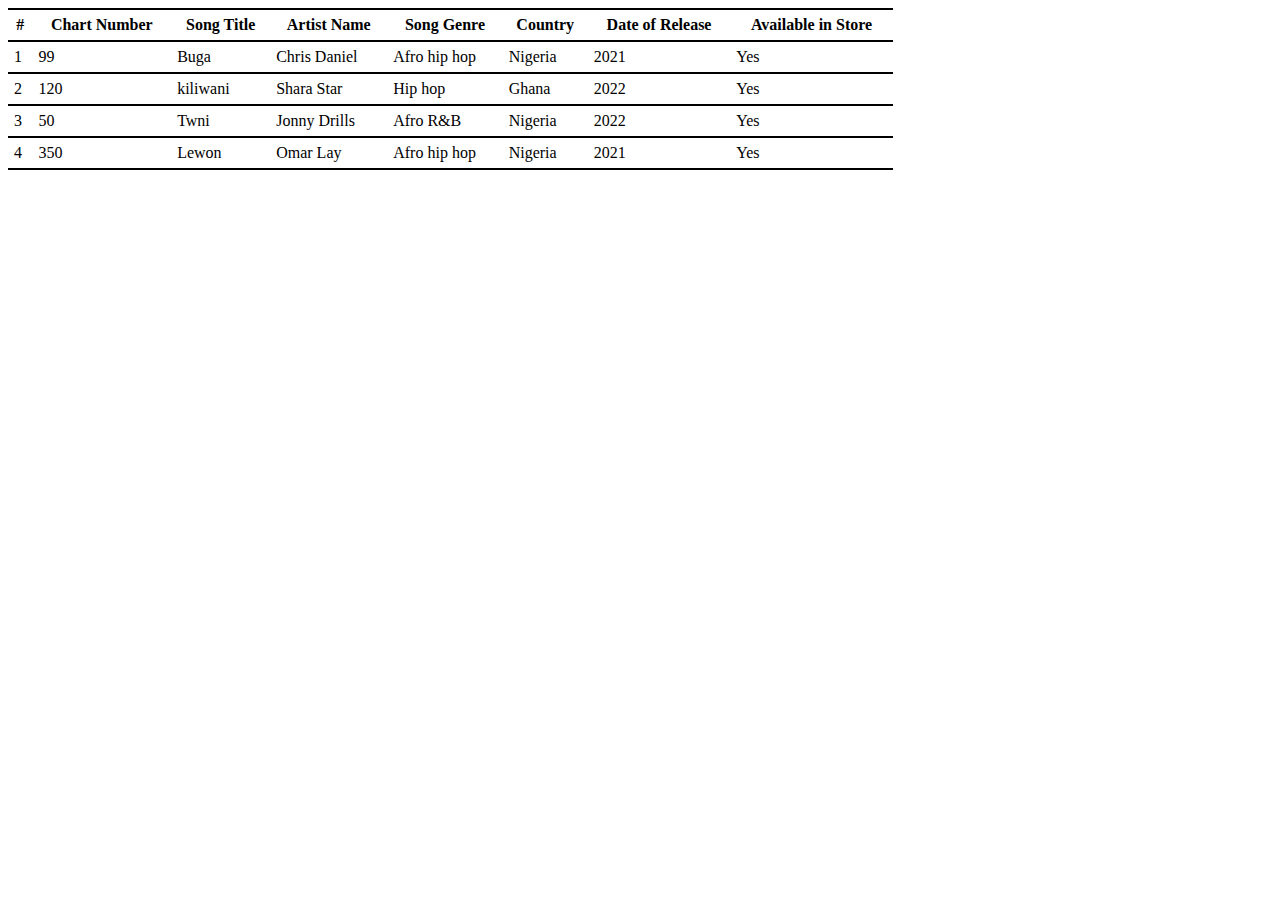
<file: templates/aboutus2.html>
<!DOCTYPE html>
<html lang="en">
<head>
    <meta charset="UTF-8">
    <meta http-equiv="X-UA-Compatible" content="IE=edge">
    <meta name="viewport" content="width=device-width, initial-scale=1.0">
    <link rel="stylesheet" type="text/css" href="/static/styles/table.css">
    <title>Document</title>
</head>
<body>
    <div class="hscroll">
        <table width="70%"  cellspacing="" cellpadding="6">
        <tbody>
        <tr>
            <th>#</th>
            <th>Chart Number</th>
            <th>Song Title</th>
            <th>Artist Name</th>
            <th>Song Genre</th>
            <th>Country</th>
            <th>Date of Release</th>
            <th>Available in Store</th>
        </tr>
        <tr>
            <td>1</td>
            <td>99</td>
            <td>Buga</td>
            <td>Chris Daniel</td>
            <td>Afro hip hop</td>
            <td>Nigeria</td>
            <td>2021</td>
            <td>Yes</td>
        </tr>
        <tr>
            <td>2</td>
            <td>120</td>
            <td>kiliwani</td>
            <td>Shara Star</td>
            <td>Hip hop</td>
            <td>Ghana</td>
            <td>2022</td>
            <td>Yes</td>
        </tr>
        <tr>
            <td>3</td>
            <td>50</td>
            <td>Twni</td>
            <td>Jonny Drills</td>
            <td>Afro R&B</td>
            <td>Nigeria</td>
            <td>2022</td>
            <td>Yes</td>
        </tr>
        <tr>
            <td>4</td>
            <td>350</td>
            <td>Lewon</td>
            <td>Omar Lay</td>
            <td>Afro hip hop</td>
            <td>Nigeria</td>
            <td>2021</td>
            <td>Yes</td>
        </tr>
        </tbody>
        </table>
          
        </div>
        
</body>
</html>
</file>
<file: static/styles/table.css>
/* This container class will allow a table to scroll horizontally on smaller screens. */
.hscroll {
    overflow-x: auto; /* Horizontal */
  }
  table
  {
      border-collapse: collapse;
  }
  
  td
  {
      border: solid 2px;
      border-left: none;
      border-right: none;
  }
  th {
    border-top: solid 2px;
  }

  .side {
    float: left;
    position: relative;
    width: 40%;
    height: 350px;
    background-color: aquamarine;
    margin-left: 6em;
    bottom: 28em;
  }
</file>
